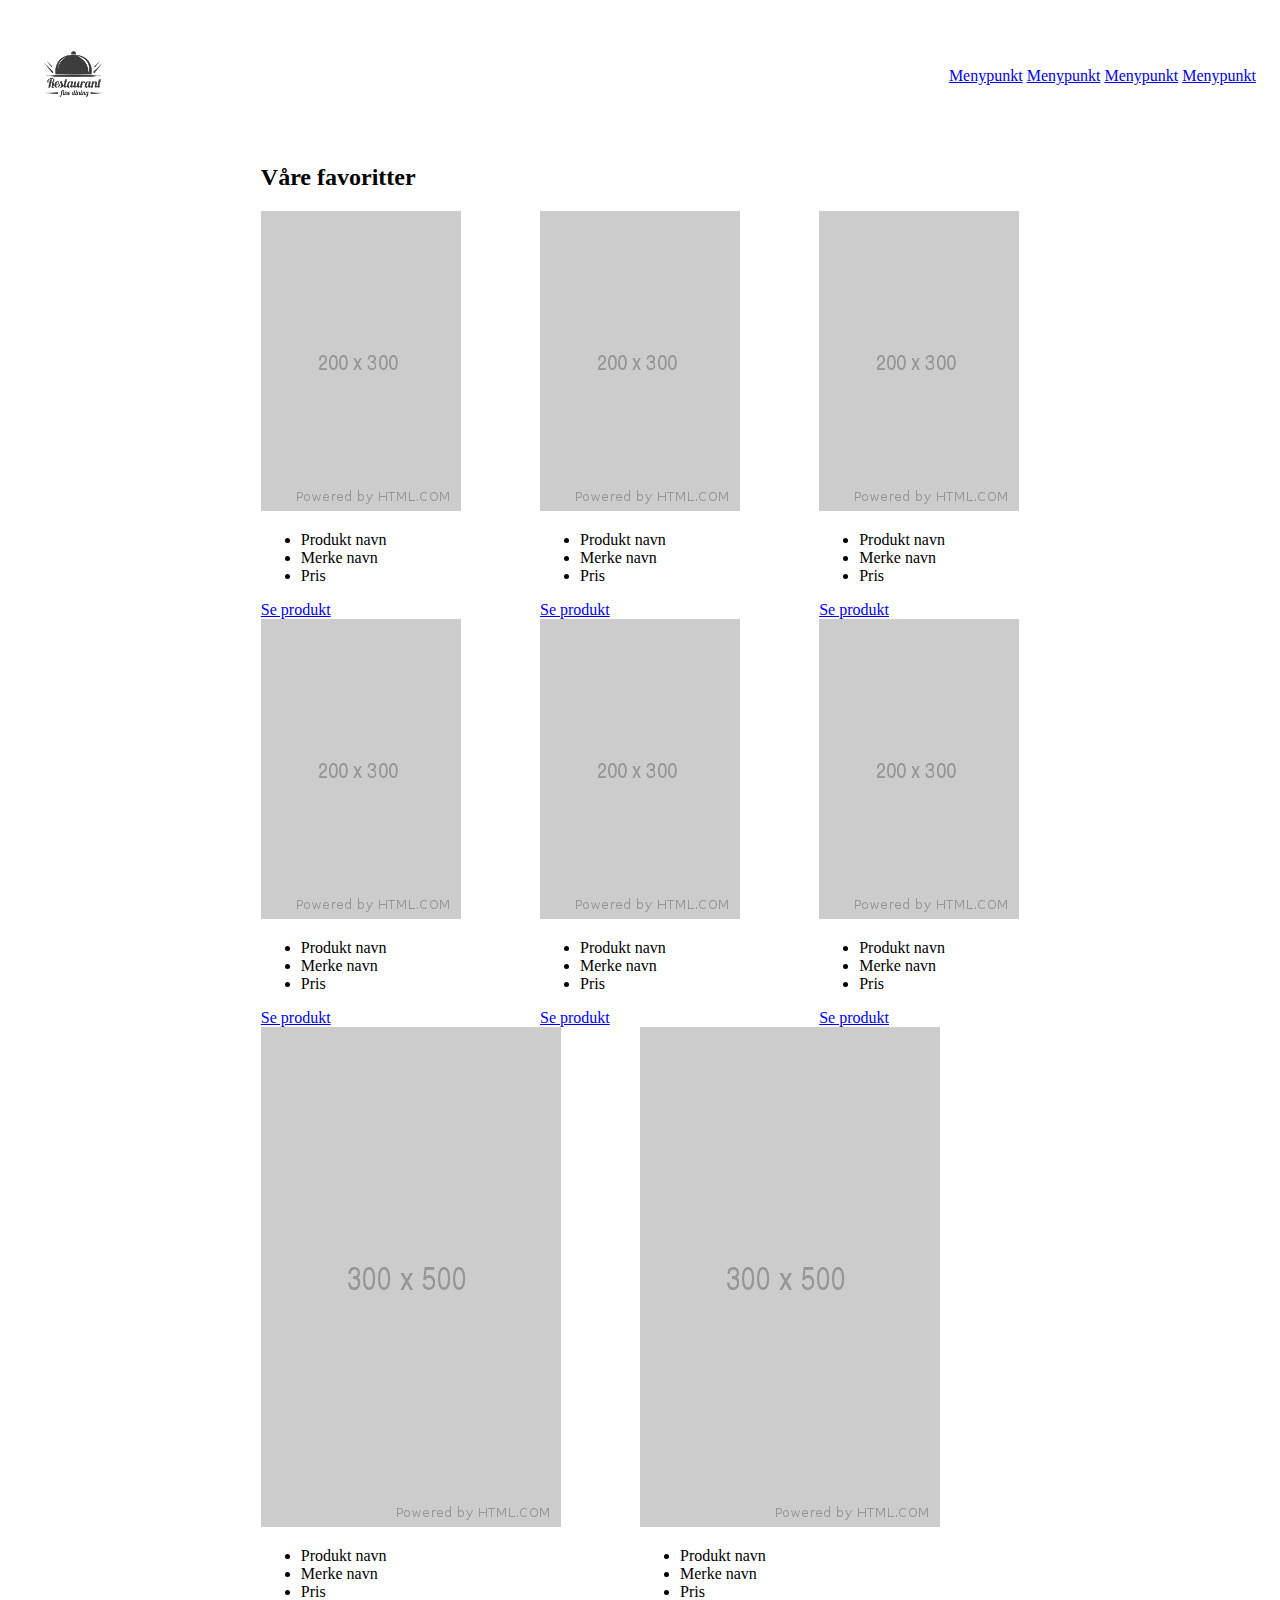
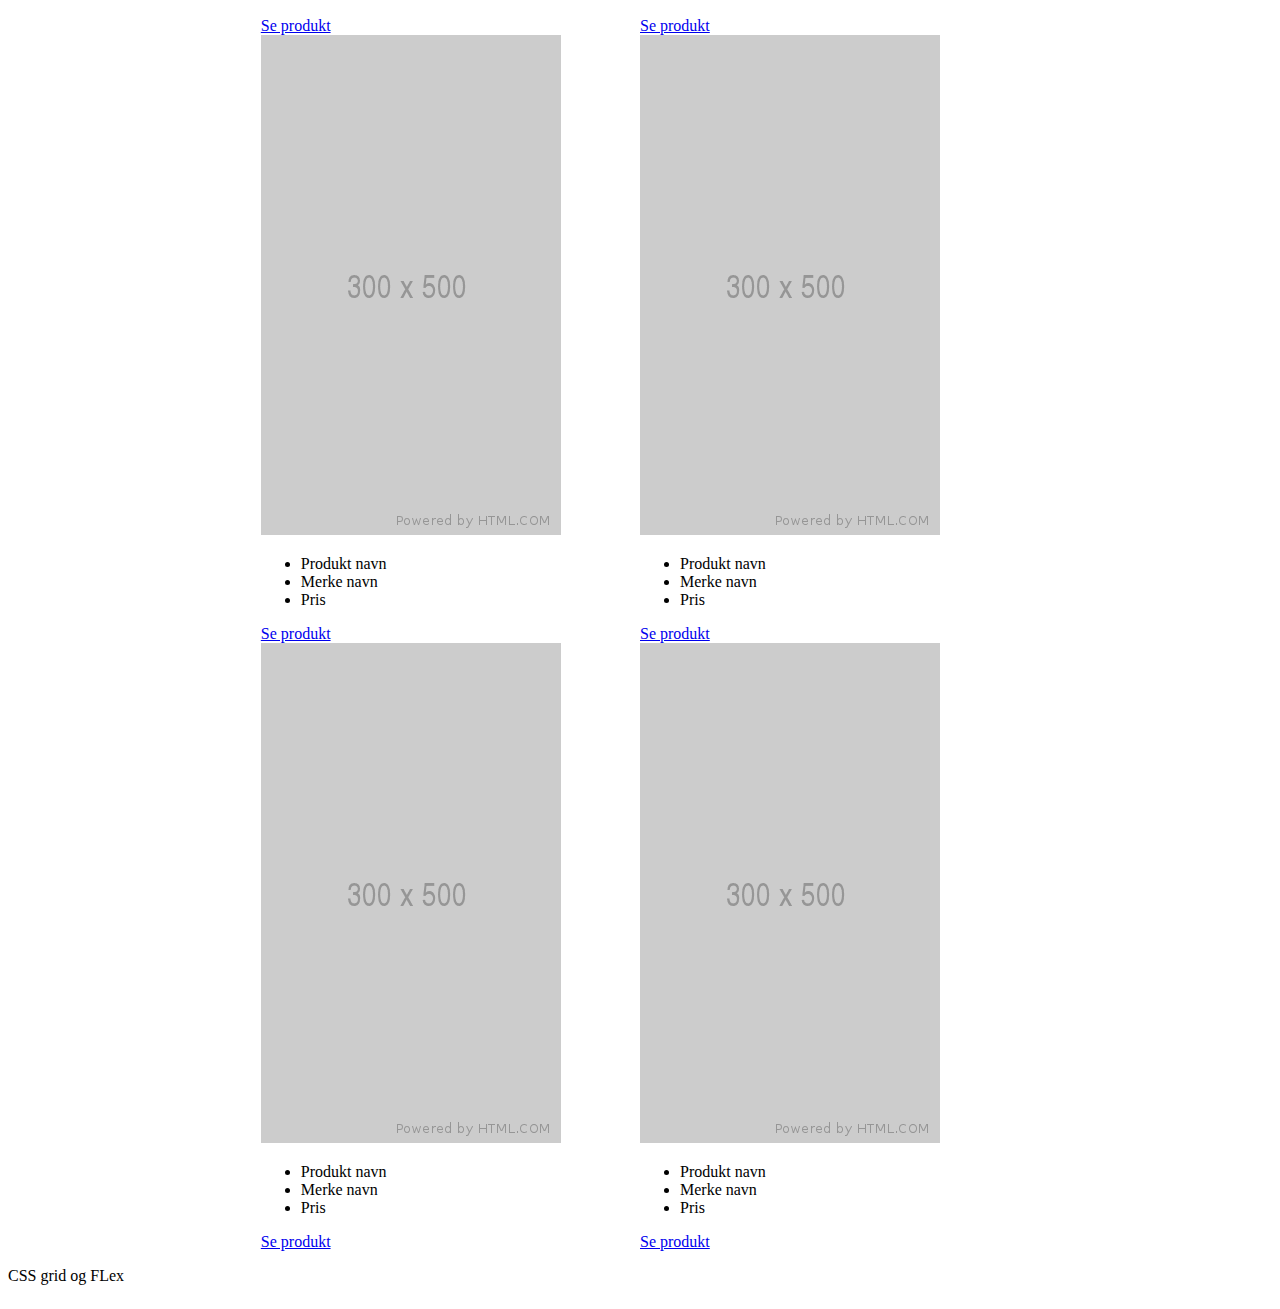
<file: startfiler/index.html>
<!DOCTYPE html>
<html lang="nb">
    <head>
        <meta charset="UTF-8">
        <meta name="viewport" content="width=device-width, initial-scale=1">
        <link rel="stylesheet" type="text/css" href="https://necolas.github.io/normalize.css/8.0.1/normalize.css">
        <link rel="stylesheet" type="text/css" href="style.css">
        <title>Flex og Grid øving</title>
    </head>
    <body>
        <div id="gridContainer"> 
            <header>
                <nav>
                    <a href="index.html"><img id="logo" src="logo.jpg" alt="placeholder bilde for logo"></a>
                    <!--<a href="https://www.vecteezy.com/free-vector/logo">Logo Vectors by Vecteezy</a>-->
                    <ul>
                        <li><a href="#">Menypunkt</a></li>
                        <li><a href="#">Menypunkt</a></li>
                        <li><a href="#">Menypunkt</a></li>
                        <li><a href="#">Menypunkt</a></li>
                    </ul>
                </nav>
            </header>

            <section class="featured-items"> <!--Seksjon med featured items starter her-->
                <h2>Våre favoritter</h2>
                <article>
                    <img src="img/medium-placeholder.png" alt="placeholder for produktbilde">
                    <ul>
                        <li>Produkt navn</li>
                        <li>Merke navn</li>
                        <li>Pris</li>
                    </ul>
                    <a href="#" class="product-button">Se produkt</a>
                </article>
                <article>
                    <img src="img/medium-placeholder.png" alt="placeholder for produktbilde">
                    <ul>
                        <li>Produkt navn</li>
                        <li>Merke navn</li>
                        <li>Pris</li>
                    </ul>
                    <a href="#" class="product-button">Se produkt</a>
                </article>
                <article>
                    <img src="img/medium-placeholder.png" alt="placeholder for produktbilde">
                    <ul>
                        <li>Produkt navn</li>
                        <li>Merke navn</li>
                        <li>Pris</li>
                    </ul>
                    <a href="#" class="product-button">Se produkt</a>
                </article>
                <article>
                    <img src="img/medium-placeholder.png" alt="placeholder for produktbilde">
                    <ul>
                        <li>Produkt navn</li>
                        <li>Merke navn</li>
                        <li>Pris</li>
                    </ul>
                    <a href="#" class="product-button">Se produkt</a>
                </article>
                <article>
                    <img src="img/medium-placeholder.png" alt="placeholder for produktbilde">
                    <ul>
                        <li>Produkt navn</li>
                        <li>Merke navn</li>
                        <li>Pris</li>
                    </ul>
                    <a href="#" class="product-button">Se produkt</a>
                </article>
                <article>
                    <img src="img/medium-placeholder.png" alt="placeholder for produktbilde">
                    <ul>
                        <li>Produkt navn</li>
                        <li>Merke navn</li>
                        <li>Pris</li>
                    </ul>
                    <a href="#" class="product-button">Se produkt</a>
                </article>
            </section> <!--Seksjon med featured items slutter her -->

            <main> <!--Hoved innnhold med produkter starter her -->
                <article>
                    <img src="img/large-placeholder.png" alt="placeholder for produktbilde">
                    <ul>
                        <li>Produkt navn</li>
                        <li>Merke navn</li>
                        <li>Pris</li>
                    </ul>
                    <a href="#" class="product-button">Se produkt</a>
                </article>
                <article>
                    <img src="img/large-placeholder.png" alt="placeholder for produktbilde">
                    <ul>
                        <li>Produkt navn</li>
                        <li>Merke navn</li>
                        <li>Pris</li>
                    </ul>
                    <a href="#" class="product-button">Se produkt</a>
                </article>
                <article>
                    <img src="img/large-placeholder.png" alt="placeholder for produktbilde">
                    <ul>
                        <li>Produkt navn</li>
                        <li>Merke navn</li>
                        <li>Pris</li>
                    </ul>
                    <a href="#" class="product-button">Se produkt</a>
                </article>
                <article>
                    <img src="img/large-placeholder.png" alt="placeholder for produktbilde">
                    <ul>
                        <li>Produkt navn</li>
                        <li>Merke navn</li>
                        <li>Pris</li>
                    </ul>
                    <a href="#" class="product-button">Se produkt</a>
                </article>
                <article>
                    <img src="img/large-placeholder.png" alt="placeholder for produktbilde">
                    <ul>
                        <li>Produkt navn</li>
                        <li>Merke navn</li>
                        <li>Pris</li>
                    </ul>
                    <a href="#" class="product-button">Se produkt</a>
                </article>
                <article>
                    <img src="img/large-placeholder.png" alt="placeholder for produktbilde">
                    <ul>
                        <li>Produkt navn</li>
                        <li>Merke navn</li>
                        <li>Pris</li>
                    </ul>
                    <a href="#" class="product-button">Se produkt</a>
                </article>
            </main> <!--Hoved innhold med produkter slutter her-->

            <footer>
                <p>CSS grid og FLex</p>
            </footer>
        </div> <!--Slutten på gridContainer div-->
    </body>
</html>
</file>
<file: startfiler/style.css>
#logo{
    width: 100px;
    height: auto;
}

#gridContainer{
    display: grid;
    grid-template-areas: "header header header"
    ". featured ."
    ". main ."
    "footer footer footer";
    grid-template-columns: 1fr 3fr 1fr;
}

header{
    grid-area: header;
}
/*
header nav ul{
    display: flex;
}*/
header nav{
    display: flex;
    align-items: center;
    justify-content: space-between;
    padding: 1rem;
}

header nav ul li{
    display: inline-block;
}

.featured-items{
    grid-area: featured;
    display: flex;
    flex-wrap: wrap; /*Dette for at artiklene kan wrappe under, dynamisk for telefoner*/
    justify-content: space-between;
}

.featured-items h2{
    flex-basis: 100%; /*Vidden din skal ta opp hele plassen*/
    
}
/*
.featured-items article{
    flex-grow: 1;
}
*/
.featured-items img{
    width: 100%;
}

main{
    grid-area: main;
    display: flex;
    flex-wrap: wrap;
    justify-content: space-between;
}

main article{
    flex-grow: 1;
    flex-basis: 200px;
}

footer{
    grid-area: footer;
}
</file>
